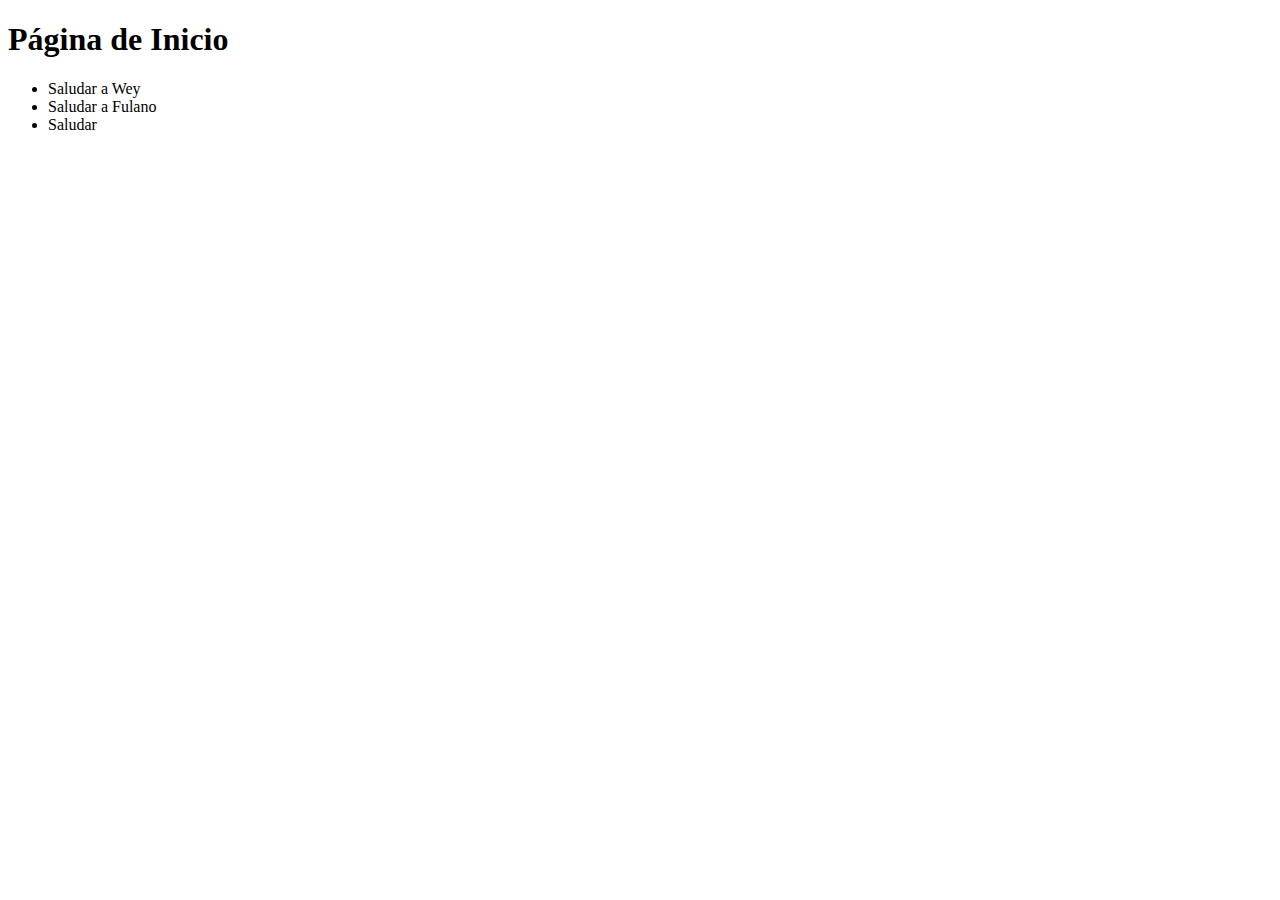
<file: src/main/resources/templates/index.html>
<!DOCTYPE html>
<html xmlns:th="http://www.thymeleaf.org">
  <head>
    <title>Mi Página</title>
    <link rel="stylesheet" th:href="@{/css/index.css}" />
    <link rel="stylesheet" th:href="@{/css/navbar.css}" />
    <link rel="stylesheet" th:href="@{/css/style.css}" />
  </head>
  <body>
    <header>
      <div th:replace="~{fragments/navbar :: navbar}"></div>
    </header>
    <main class="index">
      <section class="index__top">
        <h1>Página de Inicio</h1>
        <p th:text="${mensaje}" style="color: var(--primary-color)"></p>
      </section>
      <section class="index__section">
        <h2 th:text="'¡Hola, ' + ${nombre} + '!'"></h2>
        <p
          th:text="'Nombre completo: ' + ${nombre} + ' ' + ${apellido}"></p>
        <p th:text="'Correo electrónico: ' + ${email}"></p>
        <section class="index__list">
          <ul>
            <li>
              <a th:href="@{/params/string(texto='Usmatrón')}">Saludar a Wey</a>
            </li>
            <li>
              <a th:href="@{/params/string(texto='js>>>>java')}">Saludar a
                Fulano</a>
            </li>
            <li>
              <a
                th:href="@{/params/mix-params(saludo='Hola Mia', numero=69)}">Saludar</a>
            </li>
          </ul>
        </section>
      </section>
    </main>
    <footer></footer>
  </body>
</html>
</file>
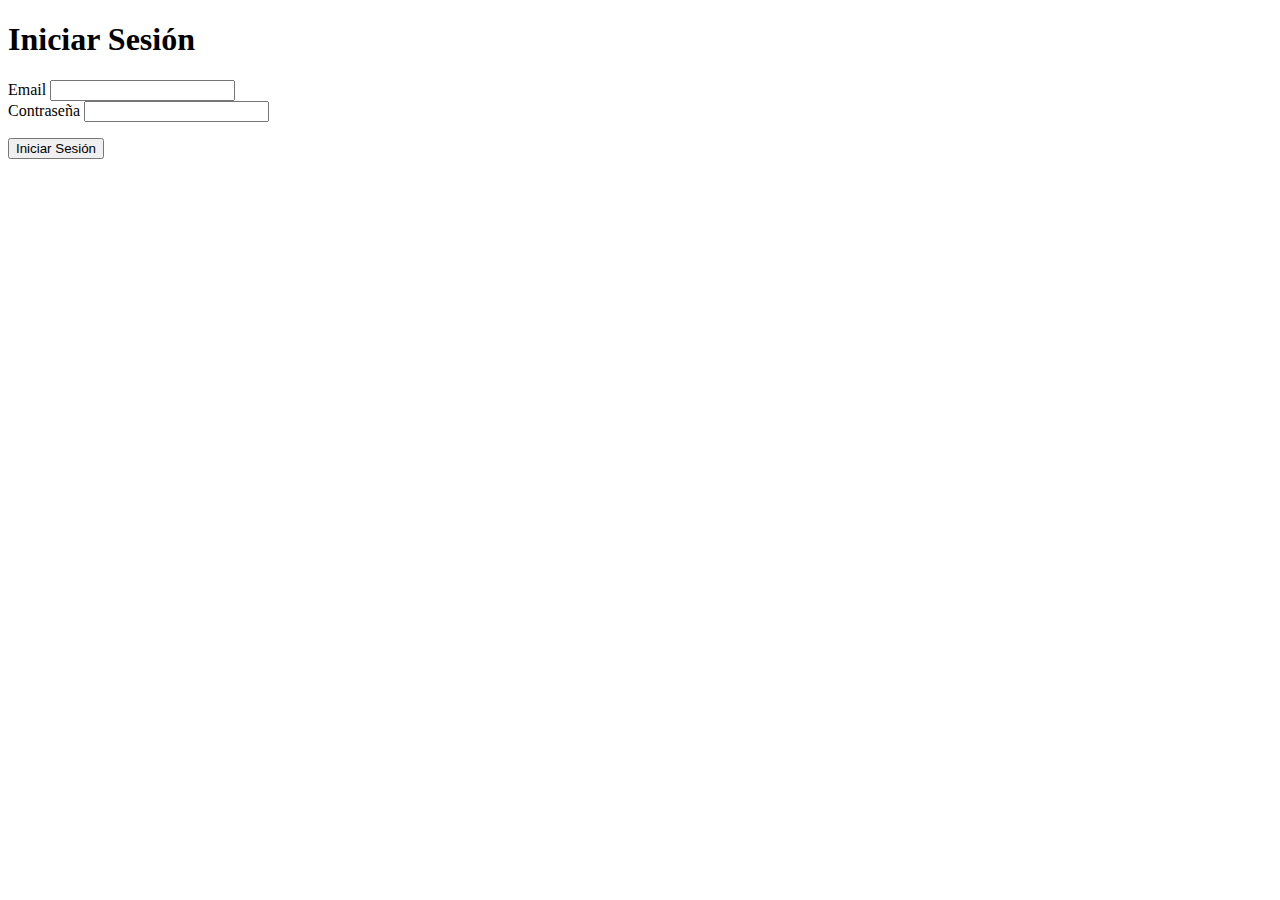
<file: src/main/resources/templates/login.html>
<!DOCTYPE html>
<html xmlns:th="http://www.thymeleaf.org">
    <head>
        <title>Login</title>
        <link rel="stylesheet" th:href="@{/css/login.css}" />
        <link rel="stylesheet" th:href="@{/css/style.css}" />
    </head>
    <body>
        <section class="form">
            <form action="/login" method="post" class="login__form">
                <h1 class="login__h1">Iniciar Sesión</h1>
                <div class="login__div">
                    <label for="email">Email </label>
                    <input type="text" name="email" />
                </div>
                <div class="login__div">
                    <label for="password">Contraseña </label>
                    <input type="password" name="password" />
                </div>
                <p th:text="${loginError}" style="color: red;"></p>
                <div>
                    <button type="submit" class="submit_button">Iniciar
                        Sesión</button>
                </div>
            </form>
        </section>
    </body>
</html>
</file>
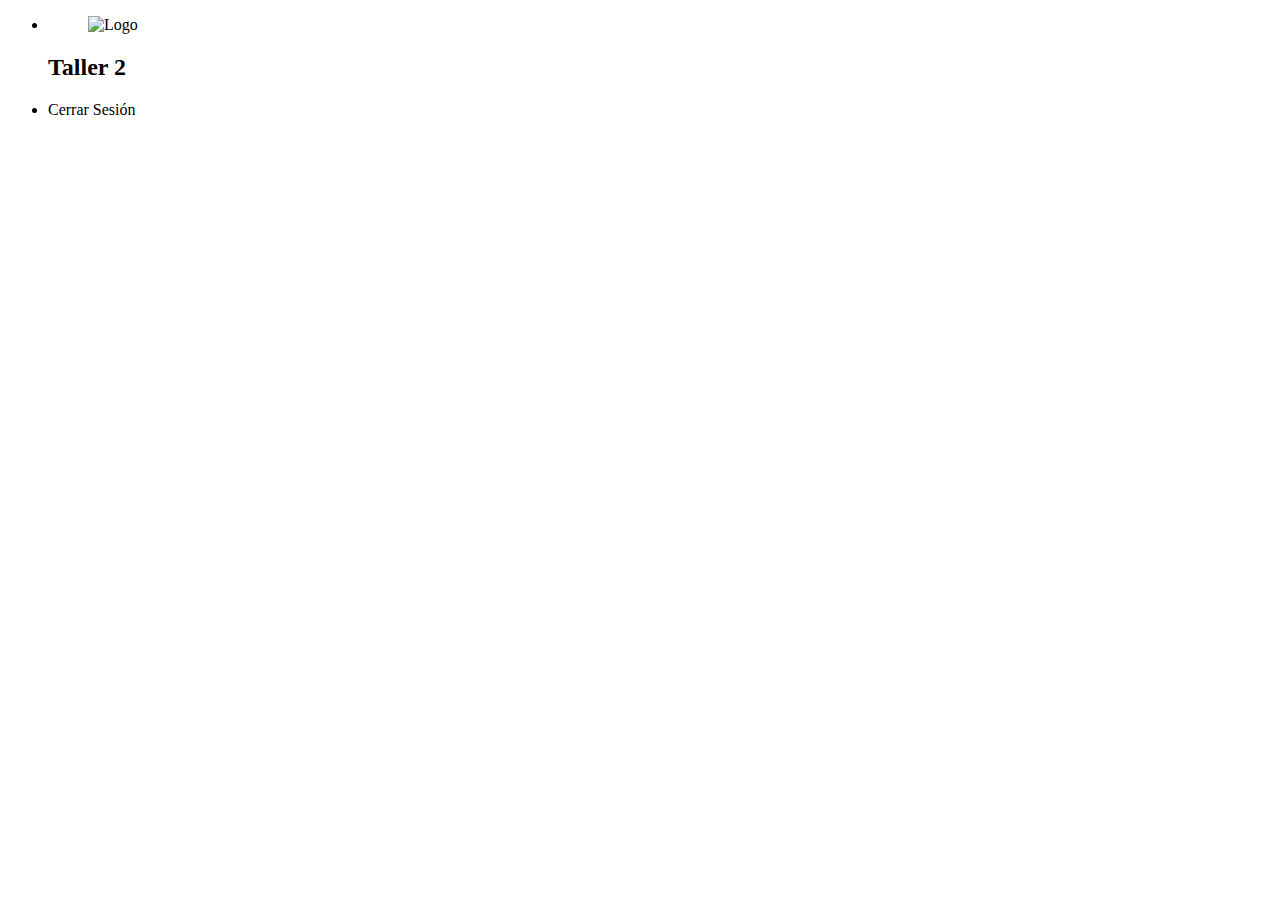
<file: src/main/resources/templates/fragments/navbar.html>
<!DOCTYPE html>
<html xmlns:th="http://www.thymeleaf.org">
    <head>
        <title>Fragmento de Navbar</title>
    </head>
    <body>
        <nav th:fragment="navbar" class="navbar">
            <ul class="navbar__ul">
                <li class="navbar__li_header">
                    <a th:href="@{/app/home}">
                        <figure>
                            <img th:src="@{/images/sad.png}" alt="Logo"
                                class="navbar__img">
                        </a>
                    </figure><h2>Taller 2</h2>
                </li>
                <li><a th:href="@{/}" class="navbar__li">Cerrar Sesión</a></li>
            </ul>
        </nav>
    </body>
</html>
</file>
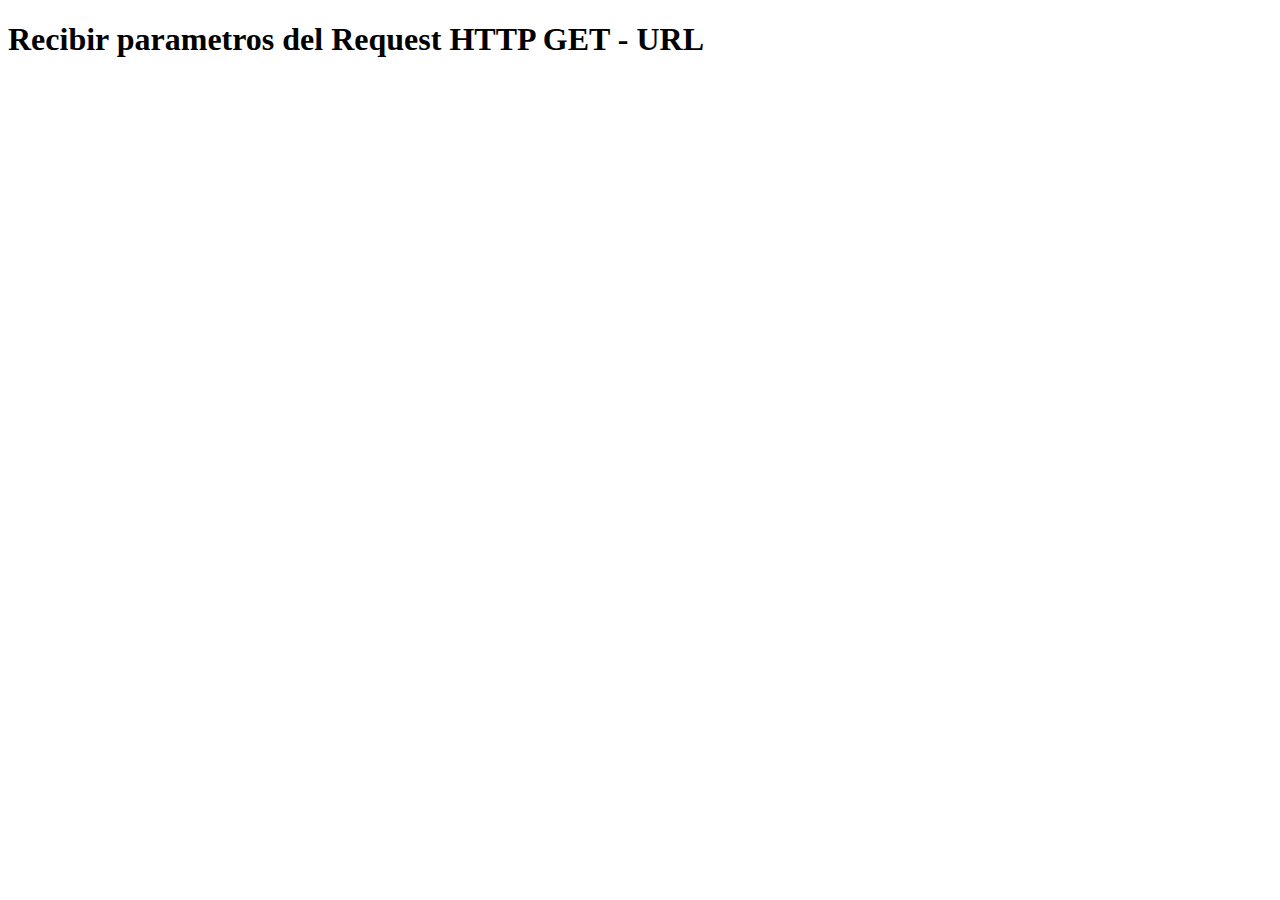
<file: src/main/resources/templates/params/ver.html>
<!doctype html>
<html xmlns:th="http://www.thymeleaf.org" lang="en">
    <head>

        <meta charset="utf-8" />
        <meta
            name="viewport"
            content="width=device-width, initial-scale=1, shrink-to-fit=no" />
        <link rel="stylesheet" th:href="@{/css/navbar.css}" />
        <link rel="stylesheet" th:href="@{/css/ver.css}" />
        <link rel="stylesheet" th:href="@{/css/style.css}" />
    </head>

    <body>
        <header>
            <div th:replace="~{fragments/navbar :: navbar}"></div>
        </header>

        <main class="ver">
            <h1>Recibir parametros del Request HTTP GET - URL</h1>
            <div th:text="${resultado}"></div>
        </main>
        <footer>
        </footer>
    </body>
</html>
</file>
